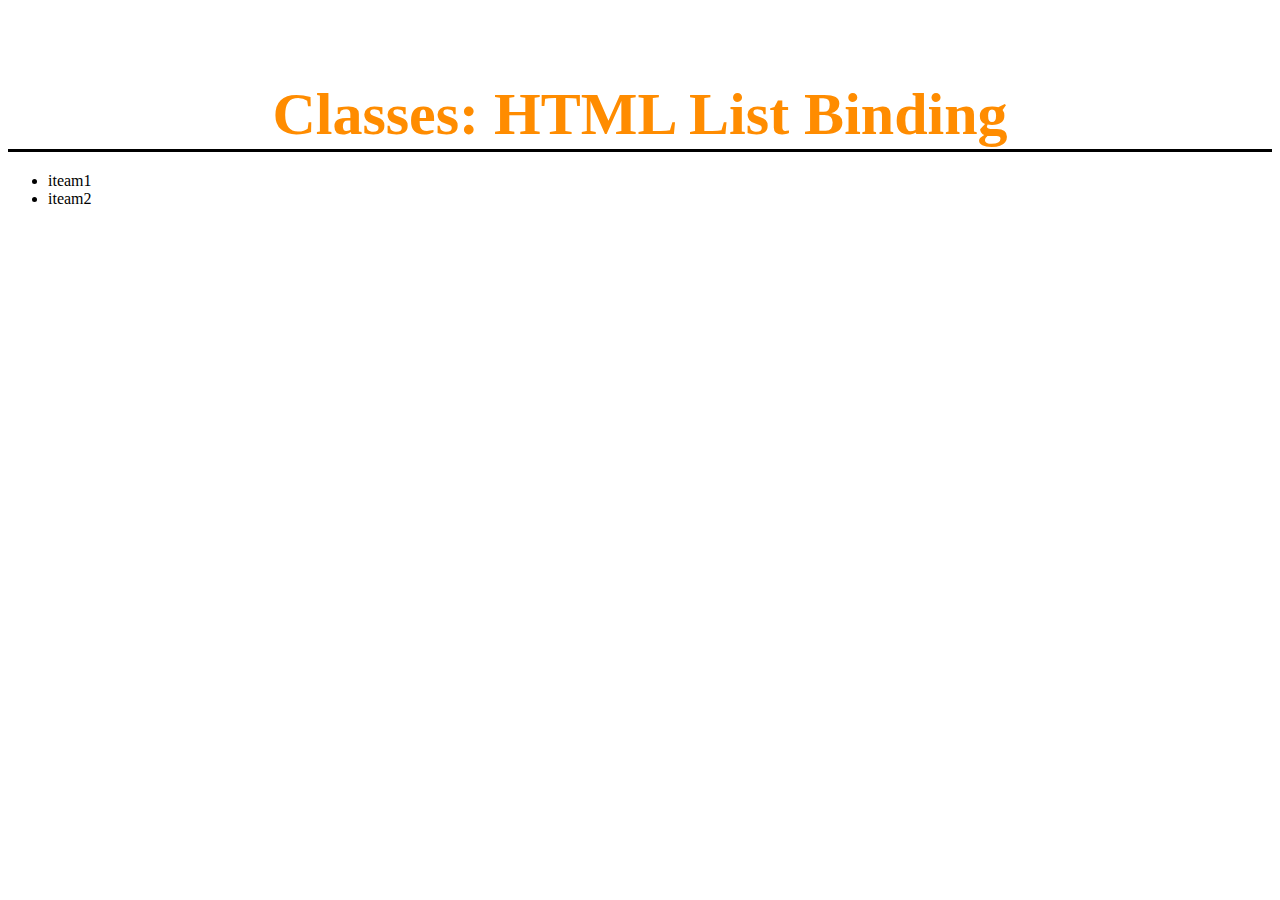
<file: 06-Creating-a-html-Binding/06-creating-a-html-binding.html>
<!DOCTYPE html>
<html lang="en">
<head>
    <meta charset="UTF-8">
    <meta name="viewport" content="width=device-width, initial-scale=1.0">
    <title>Create a html Binding</title>
    <style>
        #title{
            text-align: center;
            position: relative;
            top: 30px;
            color: darkorange;
            font-size: 60px;
            border-bottom: 3px  solid black;    
        }
    </style>
</head>
<body>
    <h2 id="title">Classes: HTML List Binding</h2>
   
    <ul id="myList">
        <li>iteam1</li>
        <li>iteam2</li>
    </ul>

    <script src="listBinding.js"></script>
    <script type="text/Javascript">
        const myList = document.getElementById('myList')
        const listBinding = new ListBinding(myList)

        
        // listBinding.update()
    </script>
</body>
</html>
</file>
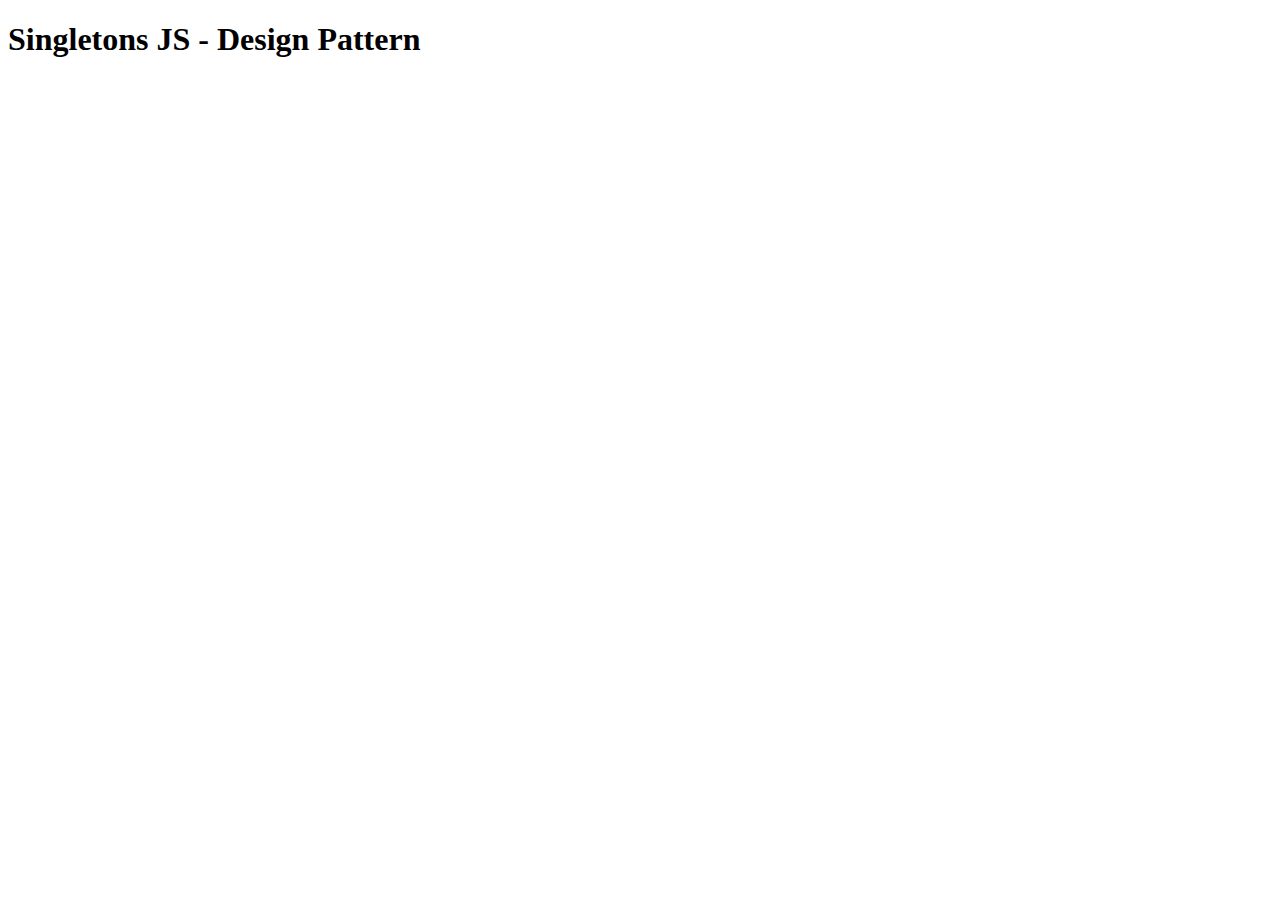
<file: 07-Singletond-JS-Design-Pattern/07-design-pattern.html>
<!DOCTYPE html>
<html lang="en">
<head>
    <meta charset="UTF-8">
    <meta name="viewport" content="width=device-width, initial-scale=1.0">
    <title>Singletons JS - design Pattern</title>
</head>
<body>
     <h1>Singletons JS - Design Pattern</h1>

     <ul class="summery">
        
     </ul>

     <script src="setting.js"></script>

     <script>
        const s = new Settings();
        const a = new Settings();

        // console.log(s.get('background'));
        console.log(s);
        console.log(a);

        console.log(s === a);

    </script>
</body>
</html>
</file>
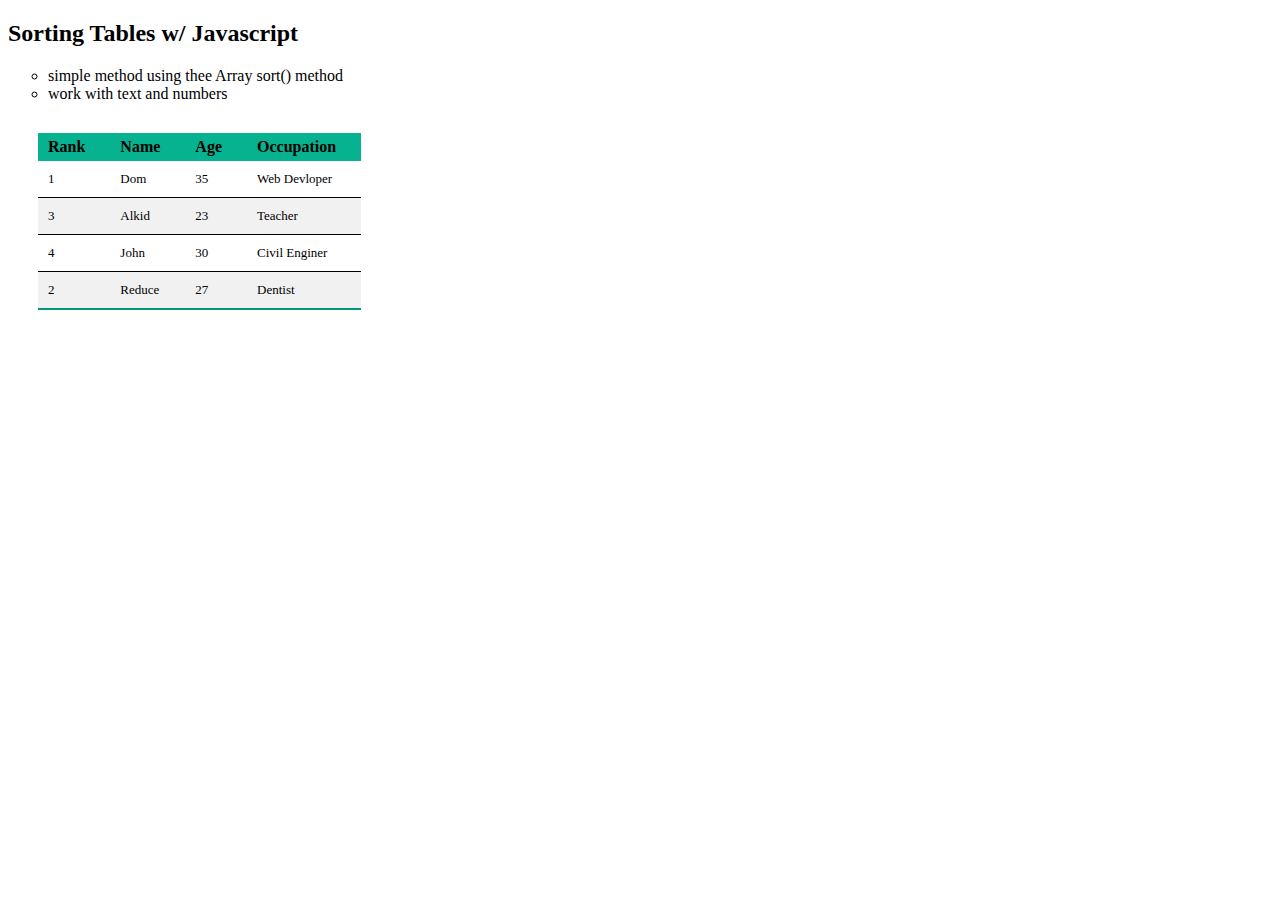
<file: 08-Web Devlopement/08-web-devlopement.html>
<!DOCTYPE html>
<html lang="en">
<head>
    <meta charset="UTF-8">
    <meta name="viewport" content="width=device-width, initial-scale=1.0">
    <title>Document</title>
    <link rel="stylesheet" href="08-web-devlopement.css">
</head>
<body>
    <h2>Sorting Tables w/ Javascript</h2>
    <ul type ="circle" class="sorting">
        <li>simple method using thee Array sort() method</li>
        <li>work with text and numbers</li>
    </ul>

    <table class="table table-sortable">
        <thead>
            <tr>
                <th>Rank</th>
                <th>Name</th>
                <th>Age</th>
                <th>Occupation</th>
            </tr>
        </thead>
        <tbody>
            <tr class="border-123">
                <td>1</td>
                <td>Dom</td>
                <td>35</td>
                <td>Web Devloper</td>
            </tr> 
            <tr class="border-123 color">
                <td>3</td>
                <td>Alkid</td>
                <td>23</td>
                <td>Teacher</td>
            </tr>
            
            <tr class="border-123">
                <td>4</td>
                <td>John</td>
                <td>30</td>
                <td>Civil Enginer</td>
            </tr>
            
            <tr class="border-color color">
                <td>2</td>
                <td>Reduce</td>
                <td>27</td>
                <td>Dentist</td>
            </tr>
            
        
             
        </tbody>
    </table>
    <script src="08-web-devlopement.js"></script>
    
</body>
</html>
</file>
<file: 08-Web Devlopement/08-web-devlopement.css>
.table {
    border-spacing: 0;
    margin: 30px;

}

.table-sortable thead th {
    background-color: #07b290;

}

.table-sortable tbody td {
    padding-left: 10px;
    padding: 10px;
    font-size: small;
}

.border-123 td {
    border-bottom: 0.5px solid black;

}

.border-color td {
    border-bottom: 2px solid #009879;
}

.color {
    background-color: rgb(241, 241, 241);
}






.table-sortable th {
    cursor: pointer;
    padding: 5px 25px 5px 10px;
    /* color: white; */
 
}

.table-sortable .th-sort-asc::after {
    content: "\25b4";
}

.table-sortable .th-sort-desc::after {
    content: "\25b4";
}


.table-sortable .th-sort-asc::after,
.table-sortable .th-sort-desc::after {
    margin-left: 5px;
}

.table-sortable .th-sort-asc,
.table-sortable .th-sort-desc {
    background: rgba(0, 0, 0, 0.1);
}
</file>
